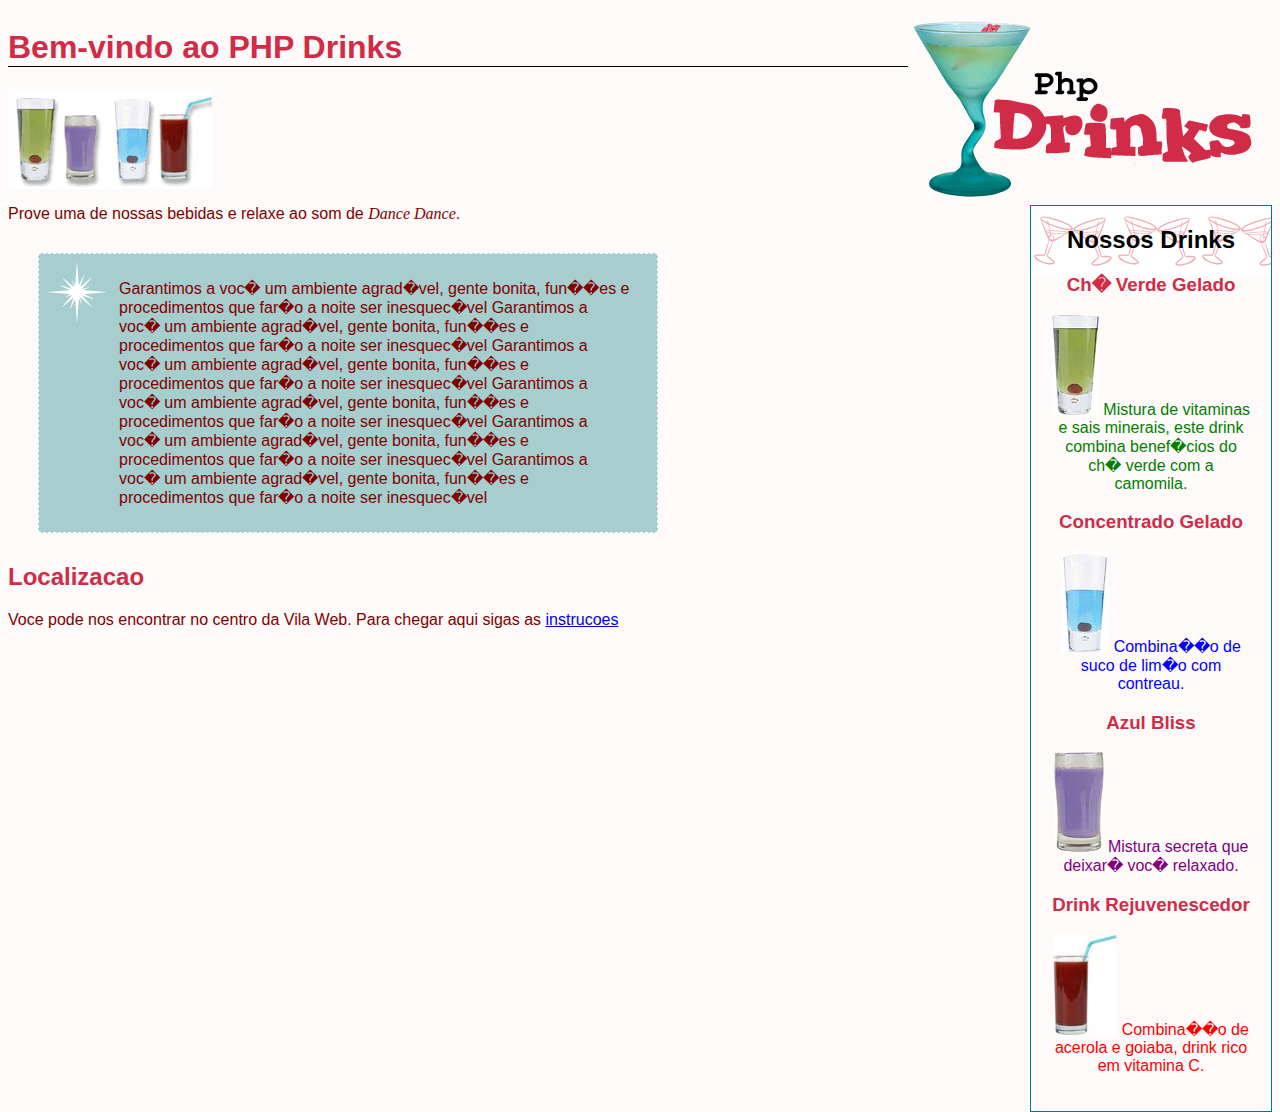
<file: drinks2/index.html>
<html>
  <head>
    <title>PHP Drinks</title>
	<link type="text/css" rel="stylesheet" href="estilo.css" />
	<img src="imagens/logo.gif"/>
  <head>
  <body>
  <div id="corpo">
    <h1>Bem-vindo ao PHP Drinks</h1>
    <img src="imagens/drinks.gif"/>
    <p>
      Prove uma de nossas bebidas e relaxe ao som
      de <em>Dance Dance</em>.
    </p>
	<p class="garantia">
		Garantimos a voc� um ambiente agrad�vel, gente bonita, fun��es e procedimentos que far�o a noite ser inesquec�vel 
		Garantimos a voc� um ambiente agrad�vel, gente bonita, fun��es e procedimentos que far�o a noite ser inesquec�vel 
		Garantimos a voc� um ambiente agrad�vel, gente bonita, fun��es e procedimentos que far�o a noite ser inesquec�vel
		Garantimos a voc� um ambiente agrad�vel, gente bonita, fun��es e procedimentos que far�o a noite ser inesquec�vel 
		Garantimos a voc� um ambiente agrad�vel, gente bonita, fun��es e procedimentos que far�o a noite ser inesquec�vel 
		Garantimos a voc� um ambiente agrad�vel, gente bonita, fun��es e procedimentos que far�o a noite ser inesquec�vel
	</p>	
    <h2>Localizacao</h2>
    <p>
      Voce pode nos encontrar no centro da Vila Web.
	  Para chegar aqui sigas as <a href="sobre/instrucoes.html">instrucoes</a>
    </p>
	</div>
 <div id="drinks">
    <h2>Nossos Drinks</h2>

    <h3>Ch� Verde Gelado</h3>
    <p class="verde">
      <img src="imagens/green.jpg">
	  Mistura de vitaminas e sais minerais, este drink
	  combina benef�cios do ch� verde com a camomila.
    </p>
    <h3>Concentrado Gelado</h3>
    <p class="azul">
      <img src="imagens/lightblue.jpg">
      Combina��o de suco de lim�o com contreau.
    </p>
    <h3>Azul Bliss</h3>
    <p class="roxo">
      <img src="imagens/blue.jpg">
      Mistura secreta que deixar� voc� relaxado.
    </p>
    <h3>Drink Rejuvenescedor</h3>
    <p class="vermelho">
      <img src="imagens/red.jpg">
      Combina��o de acerola e goiaba, drink rico
	  em vitamina C.
    </p>
	</div>	
  </body>
<html>
</file>
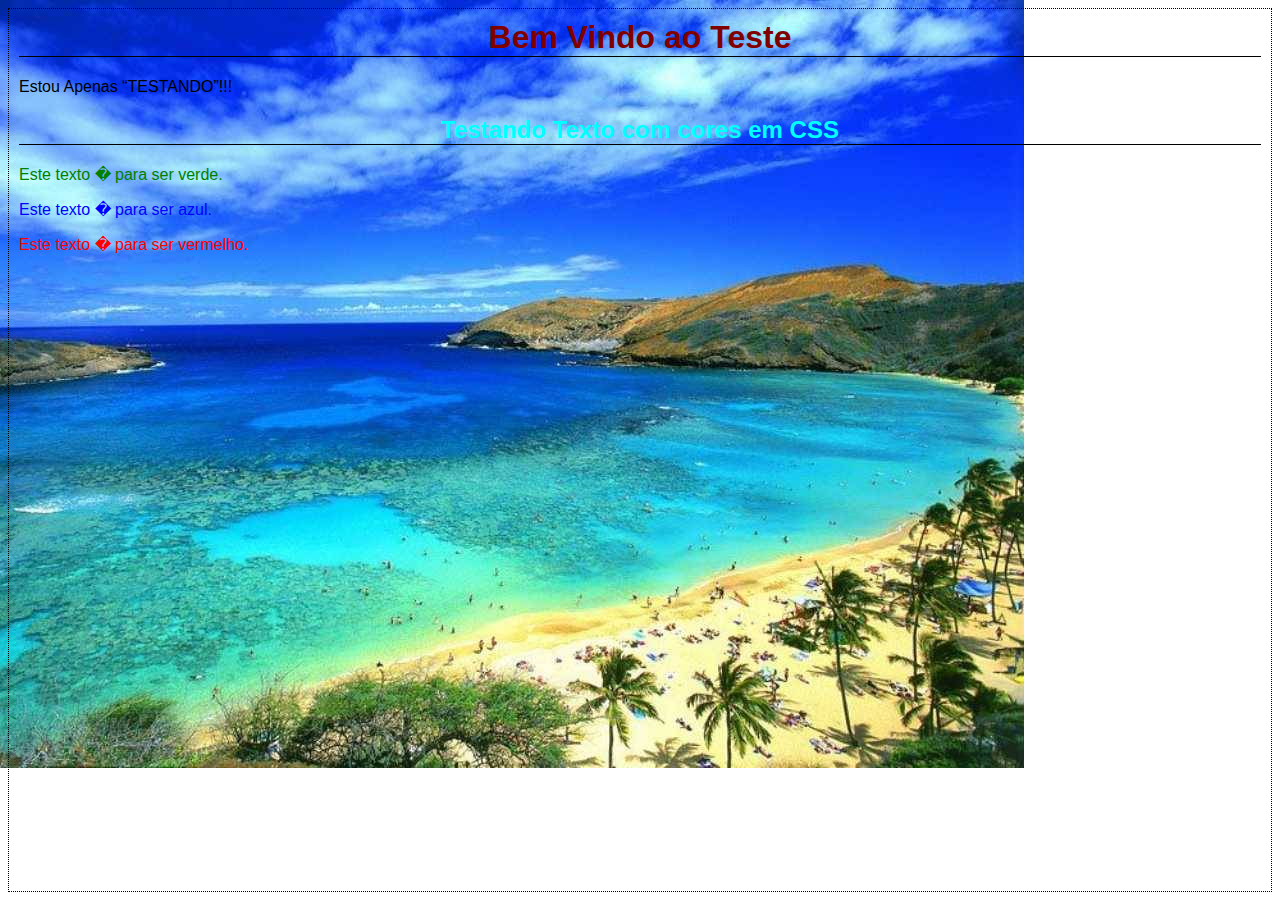
<file: HTML/Index.html>
<html>
	<head>
		<title>Testando HTML</title>
		<link type="text/css" rel="stylesheet" href="teste.css" />
	</head>
	<body>
		<h1>Bem Vindo ao Teste</h1>
		<p>Estou Apenas <q>TESTANDO</q>!!!</p>
		<h2>Testando Texto com cores em CSS</h2>
		<p class="verde"> Este texto � para ser verde. </p>
		<p class="azul"> Este texto � para ser azul. </p>
		<p class="vermelho"> Este texto � para ser vermelho. </p>
	</body>
</html>
</file>
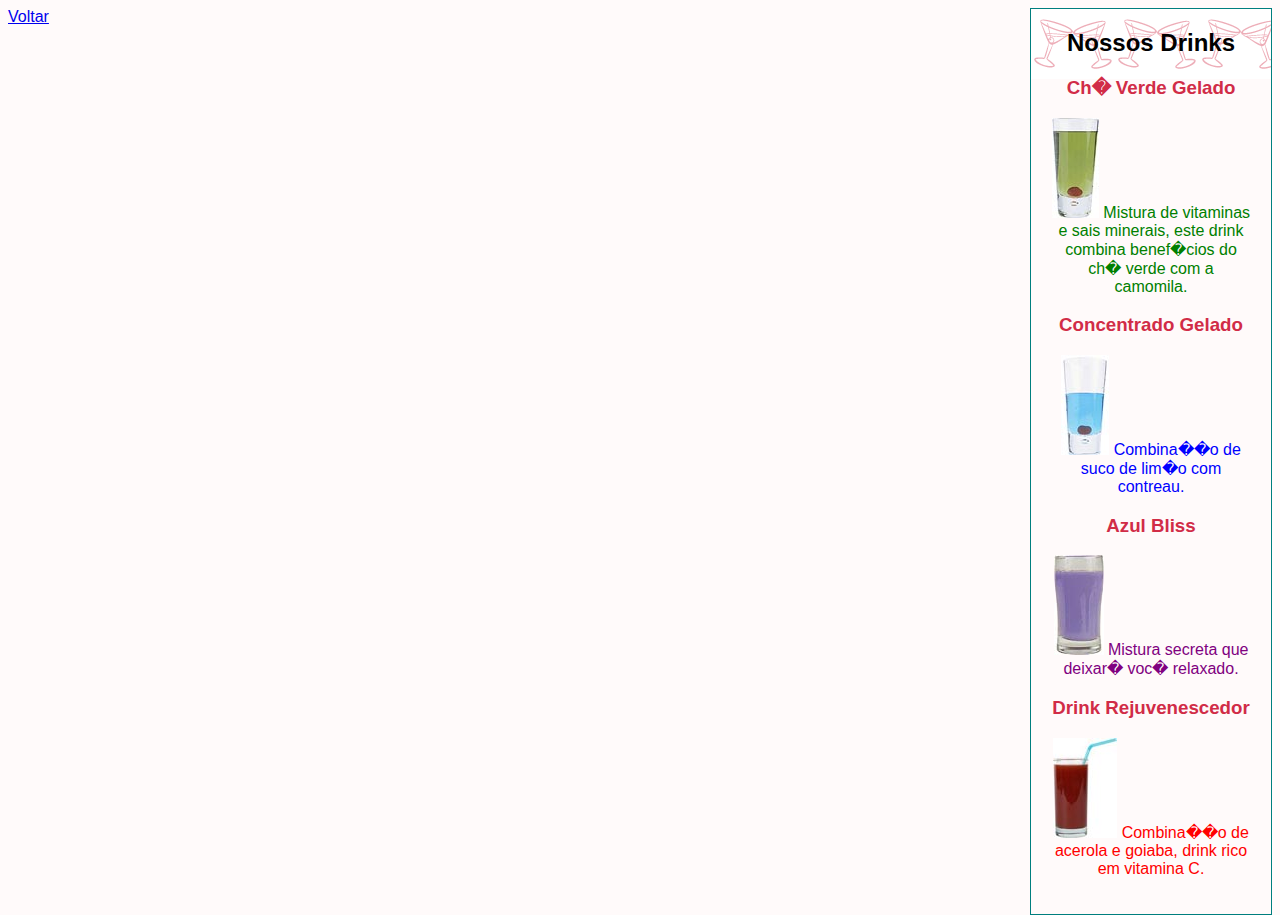
<file: drinks2/bebidas/bebidas.html>
<html>
  <head>
    <title>PHP Drinks</title>
	<link type="text/css" rel="stylesheet" href="../estilo.css" />
  </head>
  <body>
  <div id="drinks">
    <h2>Nossos Drinks</h2>

    <h3>Ch� Verde Gelado</h3>
    <p class="verde">
      <img src="../imagens/green.jpg">
	  Mistura de vitaminas e sais minerais, este drink
	  combina benef�cios do ch� verde com a camomila.
    </p>
    <h3>Concentrado Gelado</h3>
    <p class="azul">
      <img src="../imagens/lightblue.jpg">
      Combina��o de suco de lim�o com contreau.
    </p>
    <h3>Azul Bliss</h3>
    <p class="roxo">
      <img src="../imagens/blue.jpg">
      Mistura secreta que deixar� voc� relaxado.
    </p>
    <h3>Drink Rejuvenescedor</h3>
    <p class="vermelho">
      <img src="../imagens/red.jpg">
      Combina��o de acerola e goiaba, drink rico
	  em vitamina C.
    </p>
	</div>
	<p><a href="../index.html">Voltar</a></p>
  </body>
</html>
</file>
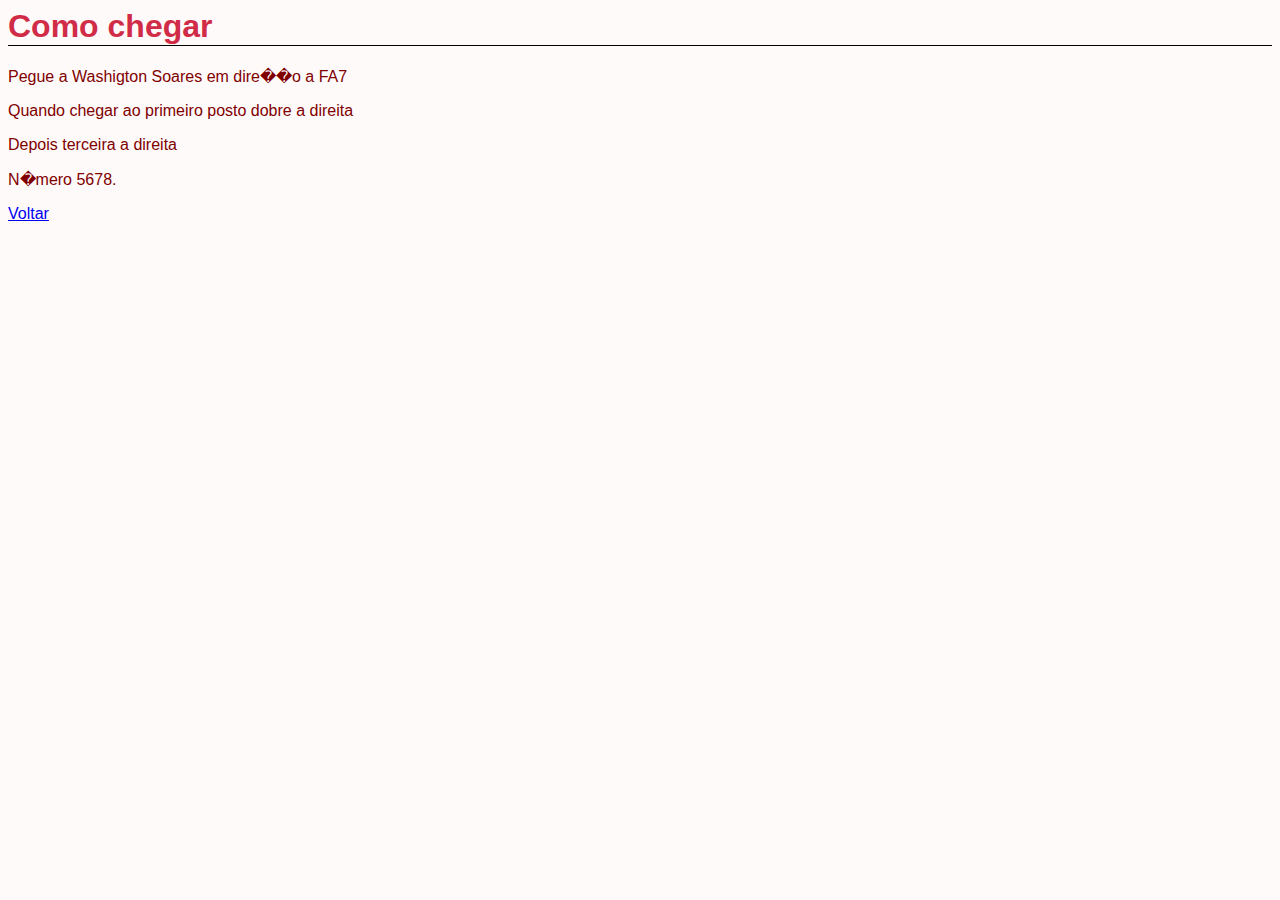
<file: drinks2/sobre/instrucoes.html>
<html>
  <head>
    <title>PHP Drinks Instrucoes</title>
    <link type="text/css" rel="stylesheet" href="../estilo.css" />
  </head>
  <body>
    <h1>Como chegar</h1>
    <p>Pegue a Washigton Soares em dire��o a FA7</p>
    <p>Quando chegar ao primeiro posto dobre a direita</p>
    <p>Depois terceira a direita</p>
    <p>N�mero 5678.</p>
	<p><a href="../index.html">Voltar</a></p>
  </body>
</html>
</file>
<file: drinks2/estilo.css>
body {
  font-family:sans-serif;
  background-color: #FFFAFA;
}

h1, h2 {
  color: #d12c47;
}

h1 {
  border-bottom: 1px solid black;
}

p {
  color: maroon;
}

em {
  font-family: serif;
}

p.verde {
	color: green;
}

p.azul {
	color: blue;
}

p.roxo {
	color: purple;
}

p.vermelho {
	color: red;
}
.garantia{
	border-color: white;
	border-width: 1px;
	border-style: dashed;
	background-color: #a7cece;
	padding: 25px;
	padding-left: 80px;
	margin: 30px;
	margin-right: 250px;
	background-image: url(imagens/star.gif);
	background-repeat: no-repeat;
	background-position: top left;
}

#drinks{
	float: right;
	border-width: thin;
	border-style: solid;
	border-color: #007e7e;
	width: 200px;
	padding-right: 20px;
	padding-bottom: 20px;
	padding-left: 20px;
	margin-left: 20px;
	text-align: center;
	background-image: url(imagens/cocktail.gif);
	background-repeat: repeat-x;
}
#drinks h2 {
	color: black;
}

#drinks h3 {
	color: #d12c47;
}
#corpo {
float: left;
width: 900px;
}
</file>
<file: HTML/teste.css>
h1 {
	color: maroon;
	border-bottom: 1px solid black;
	text-align: center;
	}
h2 {
	color: cyan;
	border-bottom: 1px solid black;
	text-align:center;
	}
p.verde{
	color: green;
	text-align:justify;
	}
p.azul {
	color: blue;
	text-align:justify;
	}
p.vermelho{
	color: red;
	text-align:justify;
	}
body {
	background: url("psg.jpg") no-repeat;
	border: 1px dotted black;
	font-family: sans-serif;
	padding: 10px 10px 10px 10px;
	}
</file>
